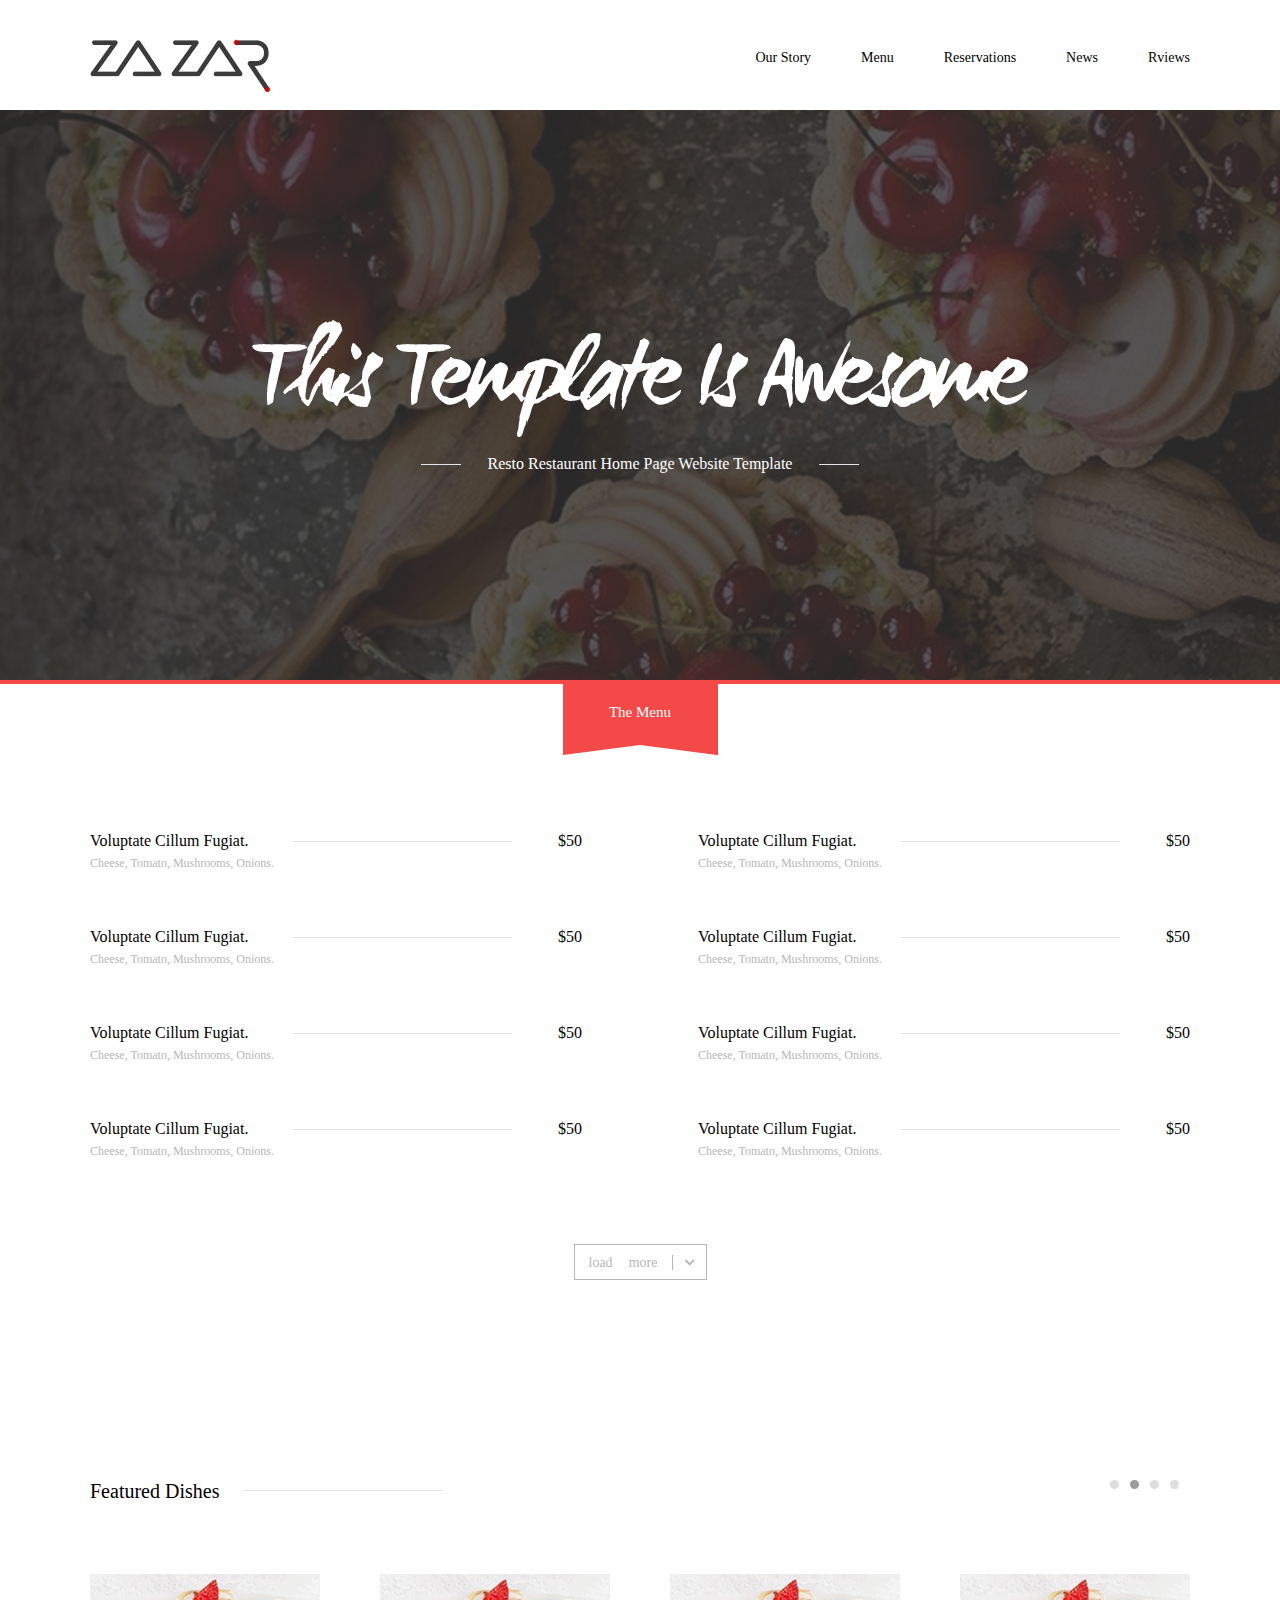
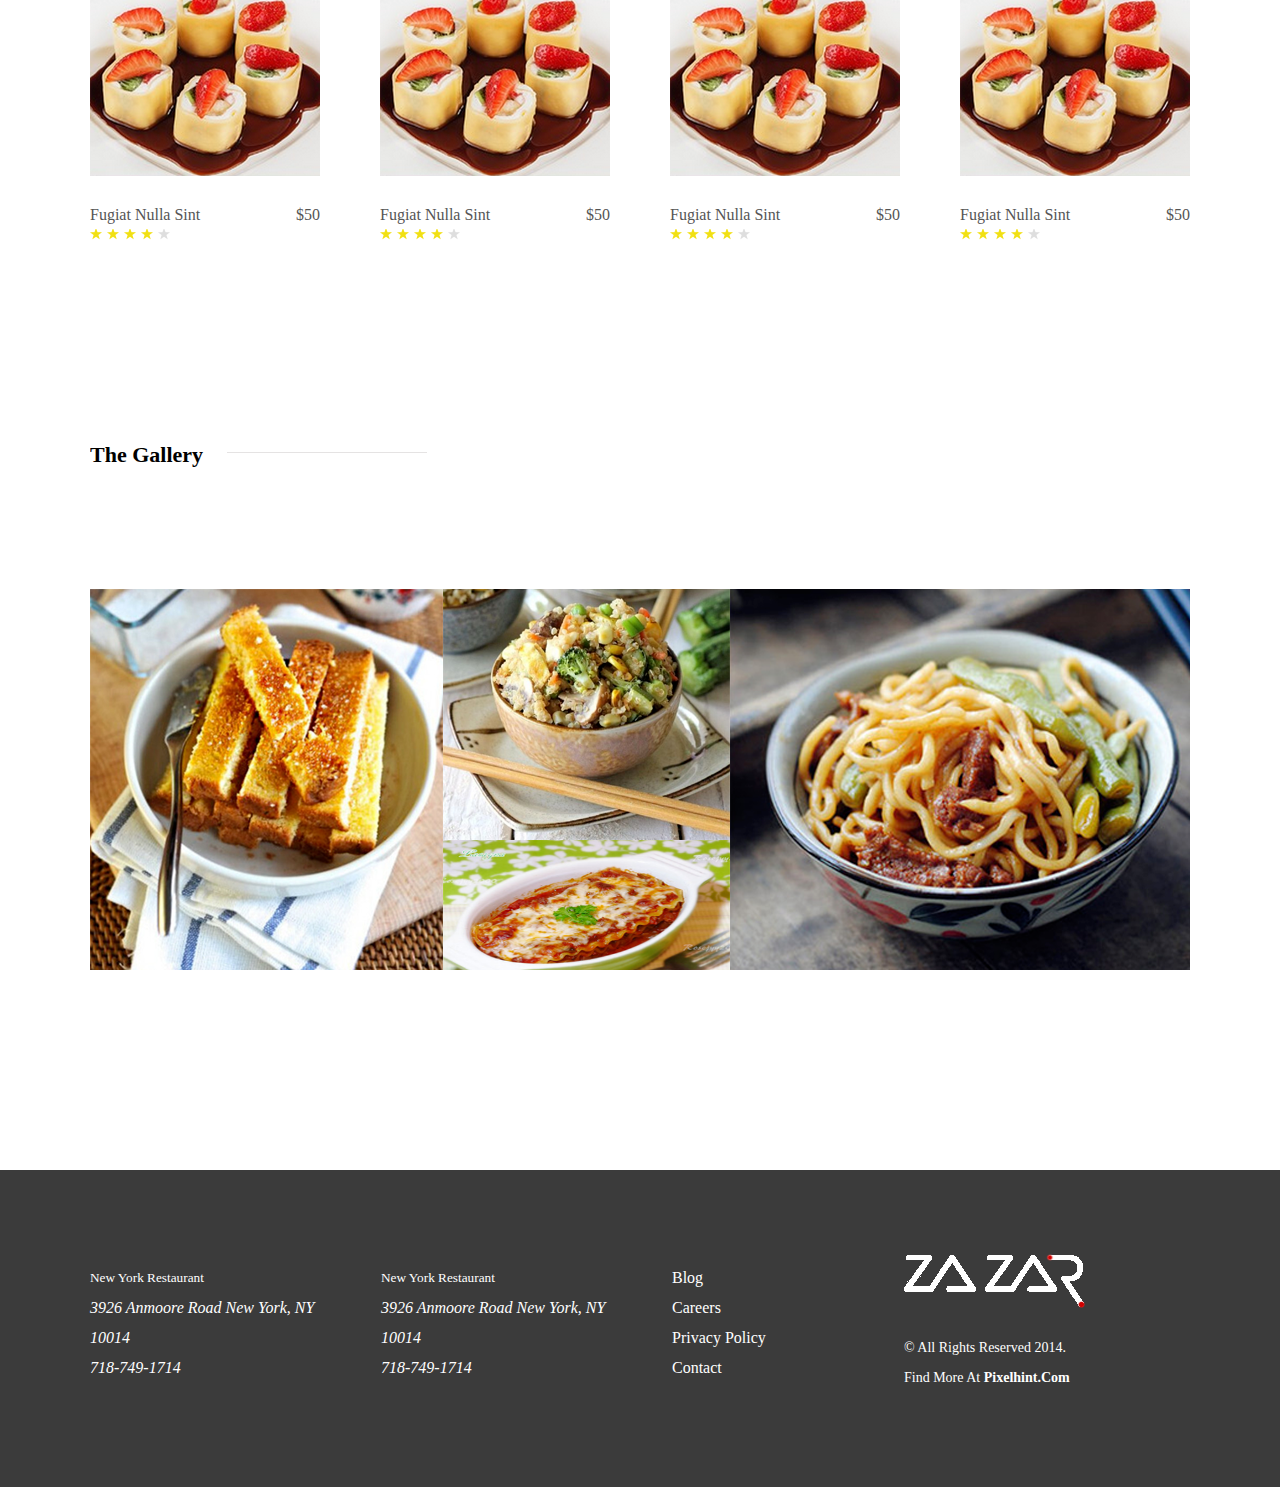
<file: html5 语义化标签/index.html>
<!DOCTYPE html>
<html lang="zh">

<head>
    <title>index</title>
    <meta charset="UTF-8">
    <link rel="stylesheet" href="less.css">
    <!-- <script src="https://cdnjs.cloudflare.com/ajax/libs/less.js/2.7.3/less.min.js"></script> -->
</head>

<body>
    <header>
        <div class="public-container">
            <div class="logo fll">
                <a href="#"></a>
            </div>
            <nav class="flr">
                <a href="#">Our Story</a>
                <a href="#">Menu</a>
                <a href="#">Reservations</a>
                <a href="#">News</a>
                <a href="#">Rviews</a>
            </nav>
        </div>
    </header>
    <main>
        <div class="banner">
            <img src="images/banner-text-logan.png" alt="banner-text-logan">
            <p class="banner-para">
                <i class="line line-left"></i>
                <span class="banner-para-text">resto restaurant home page website template</span>
                <i class="line line-right"></i>
            </p>
        </div>
        <section class="menu public-container">
            <h3>the menu</h3>
            <ul>
                <li class="menu-list fll">
                    <a href="#" class="menu-list-link">
                        <dl class="menu-list-item">
                            <dt class="menu-list-item-name">
                                <div class="wrap">
                                    <div class="menu-list-item-name-text fll">Voluptate cillum fugiat.</div>
                                    <div class="line fll"></div>
                                </div>
                            </dt>
                            <dd class="menu-list-item-ingredient">Cheese, tomato, mushrooms, onions.</dd>
                            <dd class="menu-list-item-price">$50</dd>
                        </dl>
                    </a>
                </li>
                <li class="menu-list fll">
                    <a href="#" class="menu-list-link">
                        <dl class="menu-list-item">
                            <dt class="menu-list-item-name">
                                <div class="wrap">
                                    <div class="menu-list-item-name-text fll">Voluptate cillum fugiat.</div>
                                    <div class="line fll"></div>
                                </div>
                            </dt>
                            <dd class="menu-list-item-ingredient">Cheese, tomato, mushrooms, onions.</dd>
                            <dd class="menu-list-item-price">$50</dd>
                        </dl>
                    </a>
                </li>
                <li class="menu-list fll">
                    <a href="#" class="menu-list-link">
                        <dl class="menu-list-item">
                            <dt class="menu-list-item-name">
                                <div class="wrap">
                                    <div class="menu-list-item-name-text fll">Voluptate cillum fugiat.</div>
                                    <div class="line fll"></div>
                                </div>
                            </dt>
                            <dd class="menu-list-item-ingredient">Cheese, tomato, mushrooms, onions.</dd>
                            <dd class="menu-list-item-price">$50</dd>
                        </dl>
                    </a>
                </li>
                <li class="menu-list fll">
                    <a href="#" class="menu-list-link">
                        <dl class="menu-list-item">
                            <dt class="menu-list-item-name">
                                <div class="wrap">
                                    <div class="menu-list-item-name-text fll">Voluptate cillum fugiat.</div>
                                    <div class="line fll"></div>
                                </div>
                            </dt>
                            <dd class="menu-list-item-ingredient">Cheese, tomato, mushrooms, onions.</dd>
                            <dd class="menu-list-item-price">$50</dd>
                        </dl>
                    </a>
                </li>
                <li class="menu-list fll">
                    <a href="#" class="menu-list-link">
                        <dl class="menu-list-item">
                            <dt class="menu-list-item-name">
                                <div class="wrap">
                                    <div class="menu-list-item-name-text fll">Voluptate cillum fugiat.</div>
                                    <div class="line fll"></div>
                                </div>
                            </dt>
                            <dd class="menu-list-item-ingredient">Cheese, tomato, mushrooms, onions.</dd>
                            <dd class="menu-list-item-price">$50</dd>
                        </dl>
                    </a>
                </li>
                <li class="menu-list fll">
                    <a href="#" class="menu-list-link">
                        <dl class="menu-list-item">
                            <dt class="menu-list-item-name">
                                <div class="wrap">
                                    <div class="menu-list-item-name-text fll">Voluptate cillum fugiat.</div>
                                    <div class="line fll"></div>
                                </div>
                            </dt>
                            <dd class="menu-list-item-ingredient">Cheese, tomato, mushrooms, onions.</dd>
                            <dd class="menu-list-item-price">$50</dd>
                        </dl>
                    </a>
                </li>
                <li class="menu-list fll">
                    <a href="#" class="menu-list-link">
                        <dl class="menu-list-item">
                            <dt class="menu-list-item-name">
                                <div class="wrap">
                                    <div class="menu-list-item-name-text fll">Voluptate cillum fugiat.</div>
                                    <div class="line fll"></div>
                                </div>
                            </dt>
                            <dd class="menu-list-item-ingredient">Cheese, tomato, mushrooms, onions.</dd>
                            <dd class="menu-list-item-price">$50</dd>
                        </dl>
                    </a>
                </li>
                <li class="menu-list fll">
                    <a href="#" class="menu-list-link">
                        <dl class="menu-list-item">
                            <dt class="menu-list-item-name">
                                <div class="wrap">
                                    <div class="menu-list-item-name-text fll">Voluptate cillum fugiat.</div>
                                    <div class="line fll"></div>
                                </div>
                            </dt>
                            <dd class="menu-list-item-ingredient">Cheese, tomato, mushrooms, onions.</dd>
                            <dd class="menu-list-item-price">$50</dd>
                        </dl>
                    </a>
                </li>
            </ul>
            <div class="menu-more arrow-down">
                <span class="menu-more-button justify-parent">
            		<span class="menu-more-button-text justify-child">load more</span>
                <span class="justify-ele"></span>
                </span>
            </div>
        </section>
        <section class="dishes public-container">
            <h3 class="section-head fll">featured dishes</h3>
            <div class="line fll"></div>
            <div class="dishes-pages-button flr">
                <span class="pageNum first"></span>
                <span class="pageNum second active"></span>
                <span class="pageNum third"></span>
                <span class="pageNum fourth"></span>
            </div>
            <ul>
                <li class="dishes-list fll">
                    <dl class="dishes-list-item">
                        <dt class="dishes-list-item-img"><img src="images/dishes.png" alt=""></dt>
                        <dd class="dishes-list-item-name fll">Fugiat nulla sint</dd>
                        <dd class="dishes-list-item-price flr">$50</dd>
                        <dd class="dishes-list-item-star">
                            <div class="star-img star-checked"></div>
                            <div class="star-img star-checked"></div>
                            <div class="star-img star-checked"></div>
                            <div class="star-img star-checked"></div>
                            <div class="star-img star-unchecked"></div>
                        </dd>
                    </dl>
                </li>
                <li class="fll dishes-list">
                    <dl class="dishes-list-item">
                        <dt class="dishes-list-item-img"><img src="images/dishes.png" alt=""></dt>
                        <dd class="dishes-list-item-name fll">Fugiat nulla sint</dd>
                        <dd class="dishes-list-item-price flr">$50</dd>
                        <dd class="dishes-list-item-star">
                            <div class="star-img star-checked"></div>
                            <div class="star-img star-checked"></div>
                            <div class="star-img star-checked"></div>
                            <div class="star-img star-checked"></div>
                            <div class="star-img star-unchecked"></div>
                        </dd>
                    </dl>
                </li>
                <li class="fll dishes-list">
                    <dl class="dishes-list-item">
                        <dt class="dishes-list-item-img"><img src="images/dishes.png" alt=""></dt>
                        <dd class="dishes-list-item-name fll">Fugiat nulla sint</dd>
                        <dd class="dishes-list-item-price flr">$50</dd>
                        <dd class="dishes-list-item-star">
                            <div class="star-img star-checked"></div>
                            <div class="star-img star-checked"></div>
                            <div class="star-img star-checked"></div>
                            <div class="star-img star-checked"></div>
                            <div class="star-img star-unchecked"></div>
                        </dd>
                    </dl>
                </li>
                <li class="fll dishes-list">
                    <dl class="dishes-list-item">
                        <dt class="dishes-list-item-img"><img src="images/dishes.png" alt=""></dt>
                        <dd class="dishes-list-item-name fll">Fugiat nulla sint</dd>
                        <dd class="dishes-list-item-price flr">$50</dd>
                        <dd class="dishes-list-item-star">
                            <div class="star-img star-checked"></div>
                            <div class="star-img star-checked"></div>
                            <div class="star-img star-checked"></div>
                            <div class="star-img star-checked"></div>
                            <div class="star-img star-unchecked"></div>
                        </dd>
                    </dl>
                </li>
            </ul>
        </section>
        <section class="gallery public-container">
            <h3 class="section-head fll">the gallery</h3>
            <div class="line fll"></div>
            <div class="gallery-pic-box">
                <div class="pic left fll">
                    <img src="images/gallery-left.png" alt="">
                </div>
                <div class="pic mid fll">
                    <img src="images/gallery-mid-top.png" alt="">
                    <img src="images/gallery-mid-bottom.png" alt="">
                </div>
                <div class="pic right fll">
                    <img src="images/gallery-right.png" alt="">
                </div>
            </div>
        </section>
    </main>
    <footer>
        <div class="public-container">
            <section class="contact fll">
                <h5>New York Restaurant</h5>
                <address>
                    3926 Anmoore Road New York, NY 10014
                    <br><span class="phone">718-749-1714</span>
                </address>
            </section>
            <section class="contact fll">
                <h5>New York Restaurant</h5>
                <address>
                    3926 Anmoore Road New York, NY 10014
                    <br> <span class="phone">718-749-1714</span>
                </address>
            </section>
            <section class="contact fll">
                <div><a href="#">blog</a></div>
                <div><a href="#">careers</a></div>
                <div><a href="#">privacy policy</a></div>
                <div><a href="#">contact</a></div>
            </section>
            <section class="copyright fll">
                <img class="copyright-img" src="images/footer-logo.png" alt="footer-logo">
                <p class="copyright-info">
                    <span class="copyright-info-text">© All Rights Reserved 2014. </span>
                    <br>
                    <span class="copyright-info-link">Find More at <a href="#">Pixelhint.com</a></span>
                </p>
            </section>
        </div>
    </footer>
</body>

</html>
</file>
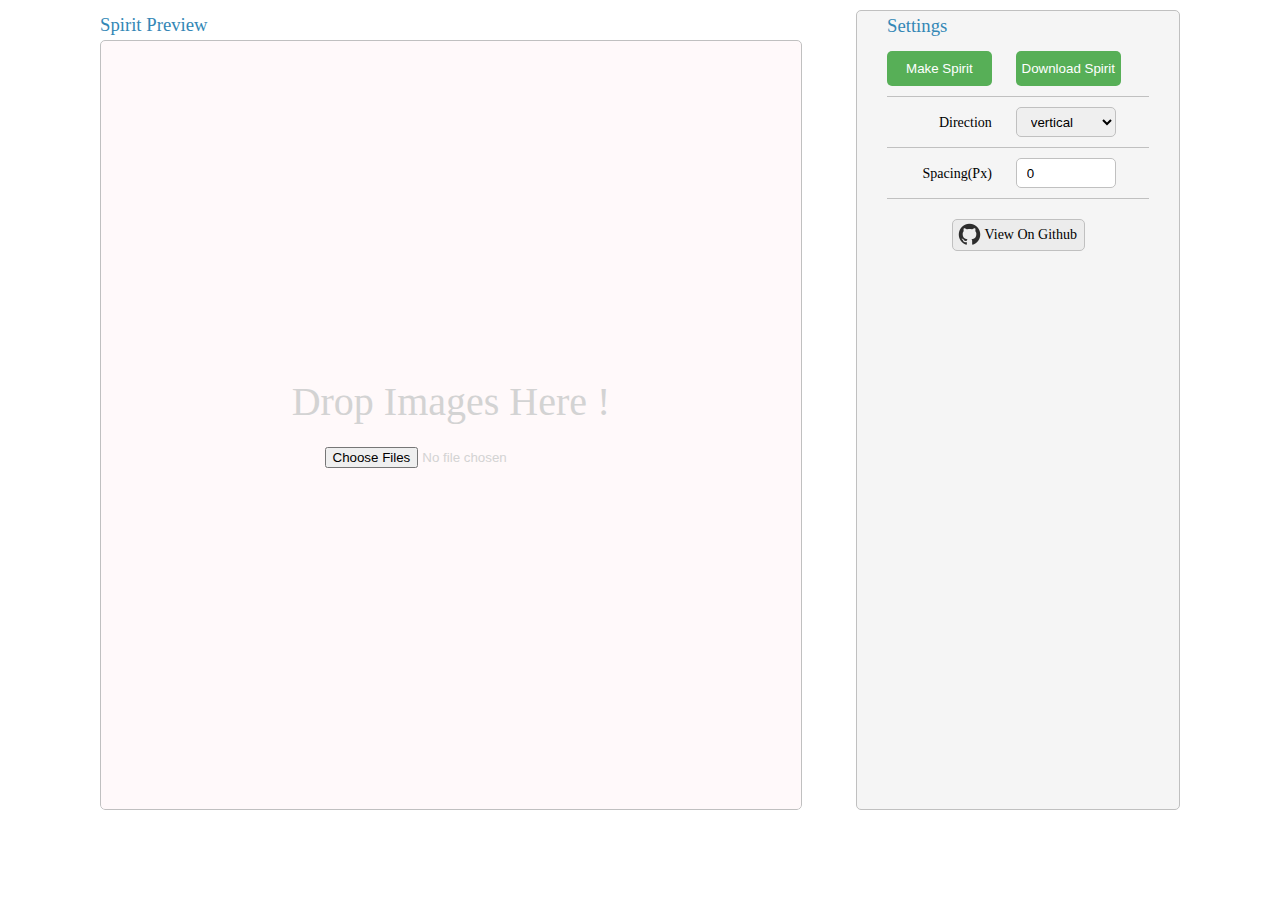
<file: html5 雪碧图生成器/index.html>
<!DOCTYPE html>
<html lang="zh">

<head>
    <meta charset="UTF-8">
    <title>spirite</title>
    <link rel="stylesheet" href="less.css">
    <script src="js.js"></script>
</head>

<body>
    <main>
        <section class="imgBox fll">
            <h3>Spirit preview</h3>
            <div class="dropBox">
                <div class="hint">
                    Drop Images Here ! <br>
                    <input type="file" multiple id="fileInput">
                </div>
            </div>
        </section>
        <section class="settings flr">
            <h3>settings</h3>
            <div>
                <button id="makeSpirit">Make Spirit</button>
                <button id="downloadSpirit">Download Spirit</button>
            </div>
            <div>
                <label for="direction">Direction</label>
                <select name="direction" id="direction">
                    <option value="vertical" selected="selected" >vertical</option>
                    <option value="horizontal">horizontal</option>
                </select>
            </div>
            <div>
                <label for="spacing">Spacing(px)</label>
                <input type="number" name="spacing" id="spacing" value="0">
            </div>
            <div class="gitBox">
                <a href="https://github.com/i-am-LuXiansheng/creation/tree/master/html5%20%E9%9B%AA%E7%A2%A7%E5%9B%BE%E7%94%9F%E6%88%90%E5%99%A8" target="_blank">view on github</a>
            </div>
        </section>
        <canvas>对不起，您的浏览器不支持 canvas ,请升级您的浏览器</canvas>
    </main>
    <footer>
       
    </footer>
</body>

</html>
</file>
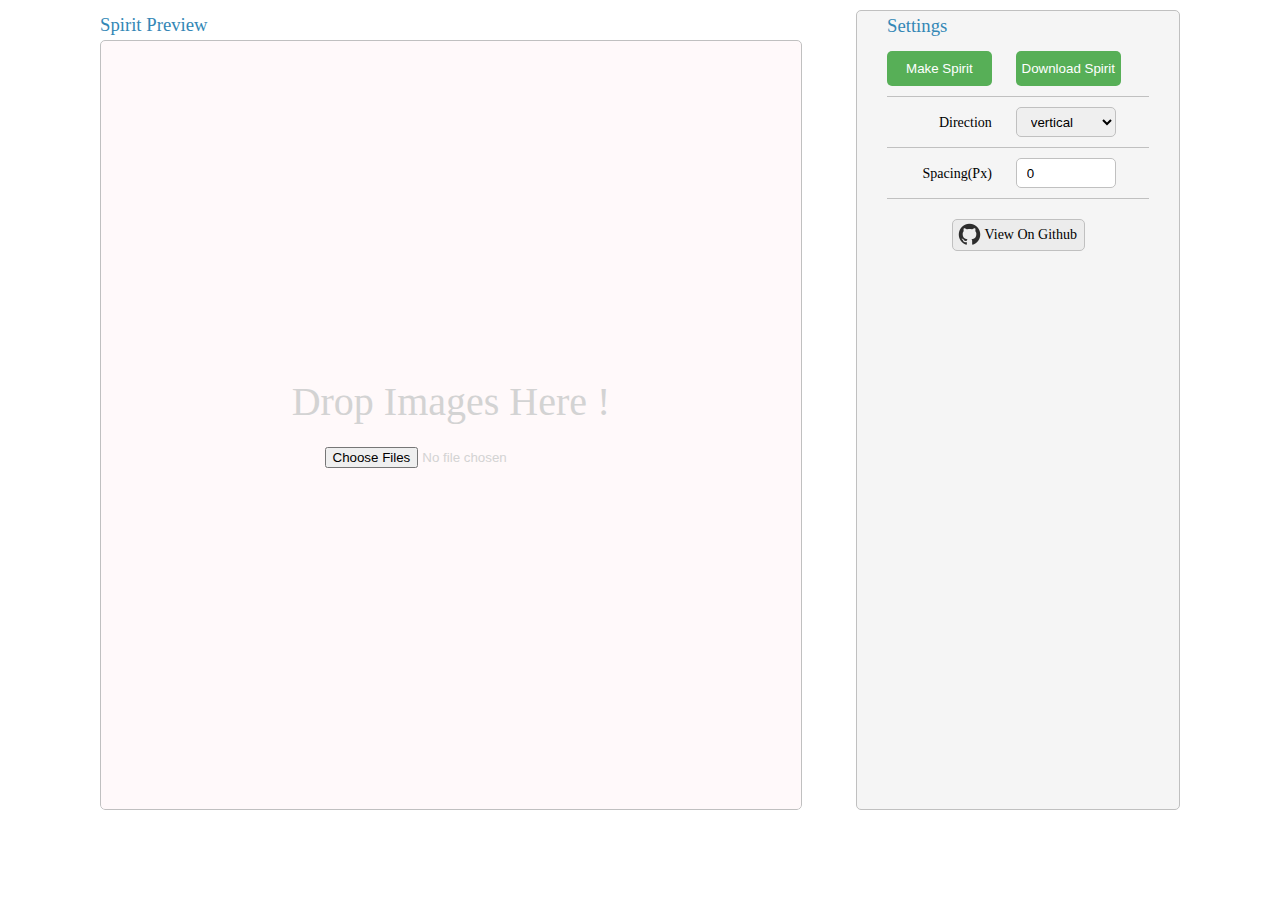
<file: html5-sprites-maker/index.html>
<!DOCTYPE html>
<html lang="en">

<head>
    <meta charset="UTF-8">
    <title>spirite</title>
    <link rel="stylesheet" href="less.css">
    <script src="js.js"></script>
</head>

<body>
    <main>
        <section class="imgBox fll">
            <h3>Spirit preview</h3>
            <div class="dropBox">
                <div class="hint">
                    Drop Images Here !
                    <br>
                    <input type="file" multiple id="fileInput">
                </div>
            </div>
        </section>
        <section class="settings flr">
            <h3>settings</h3>
            <div>
                <button id="makeSpirit">Make Spirit</button>
                <button id="downloadSpirit">Download Spirit</button>
            </div>
            <div>
                <label for="direction">Direction</label>
                <select name="direction" id="direction">
                    <option value="vertical" selected="selected">vertical</option>
                    <option value="horizontal">horizontal</option>
                </select>
            </div>
            <div>
                <label for="spacing">Spacing(px)</label>
                <input type="number" name="spacing" id="spacing" value="0">
            </div>
            <div class="gitBox">
                <a href="https://github.com/xianshenglu/html5/tree/master/html5-sprites-maker" target="_blank">view on github</a>
            </div>
        </section>
        <canvas>sorry,your browser doesn't support canvas ,please update your browser</canvas>
    </main>
    <footer>

    </footer>
</body>

</html>
</file>
<file: html5 语义化标签/less.css>
a,address,body,button,dd,div,dl,dt,footer,h1,h2,h3,h4,h5,h6,header,html,input,li,main,nav,section,span,ul{margin:0;padding:0}a{text-decoration:none;color:#000}button,input{box-sizing:border-box;outline:0}li,ul{list-style:none}.fll{float:left}.flr{float:right}h1,h2,h3,h4,h5,h6{font-weight:400}.line{height:1px;background-color:#e5e3e3}html{font-family:Aleo,Georgia,Serif;text-transform:capitalize;background:#fff}html .public-container{width:1100px;margin:0 auto}header{width:100%}header .public-container{overflow:hidden;height:110px}header .public-container .logo{width:181px;height:54px;margin-top:39px}header .public-container .logo a{display:block;width:100%;height:100%;background:url(images/logo.png)}header .public-container nav{font-size:14px}header .public-container nav a{display:block;float:left;margin:50px 0 0 50px}header .public-container nav a:first-child{margin-left:0}footer{overflow:hidden;height:317px;color:#fff;background-color:#3b3b3b}footer .public-container{line-height:30px}footer .public-container .contact{font-family:Aleo,Georgia,Serif;font-size:16px;width:232px;margin:93px 0 0 59px}footer .public-container .contact .address{font-weight:lighter}footer .public-container .contact .address .phone{font-weight:700}footer .public-container .contact a{color:#fff}footer .public-container .contact:first-child{margin-left:0}footer .public-container .copyright{width:231px;margin-top:84px}footer .public-container .copyright .copyright-info{font-size:14px}footer .public-container .copyright .copyright-info .copyright-info-link a{font-weight:700;color:#fff}html .banner{overflow:hidden;width:100%;height:570px;border-bottom:4px solid #f34949;background:url(images/banner.png) no-repeat}html .banner img{display:block;margin:0 auto;margin-top:210px;margin-bottom:18px}html .banner .banner-para{font-size:0;text-align:center;letter-spacing:-.33333333em;color:#fff}html .banner .banner-para .banner-para-text,html .banner .banner-para .line{letter-spacing:0}html .banner .banner-para .line{display:inline-block;width:40px;vertical-align:middle}html .banner .banner-para .line-left{margin-right:27px}html .banner .banner-para .line-right{margin-left:27px}html .banner .banner-para span{font-size:16px;vertical-align:middle}html .dishes,html .gallery,html .menu{overflow:hidden;margin-bottom:200px}html .section-head{margin-right:24px}html .section-head+.line{width:200px;height:1px;background-color:#e5e3e3}html .menu{height:596px}html .menu h3{font-size:15px;position:relative;width:155px;height:51px;margin:0 auto;margin-bottom:75px;padding-top:20px;text-align:center;vertical-align:middle;color:#fff;background-color:#f34949}html .menu h3:after{position:absolute;bottom:0;left:0;display:block;width:0;height:0;content:'';border:77.5px solid transparent;border-bottom:10px solid #fff}html .menu ul{overflow:hidden;margin-bottom:30px}html .menu ul .menu-list{width:492px;height:36px;margin:0 116px 60px 0}html .menu ul .menu-list .menu-list-link{display:block}html .menu ul .menu-list .menu-list-link .menu-list-item{line-height:22px;position:relative}html .menu ul .menu-list .menu-list-link .menu-list-item .menu-list-item-name,html .menu ul .menu-list .menu-list-link .menu-list-item .menu-list-item-price{font-size:16px}html .menu ul .menu-list .menu-list-link .menu-list-item .menu-list-item-name{width:422px;overflow:hidden}html .menu ul .menu-list .menu-list-link .menu-list-item .menu-list-item-name .wrap{width:844px;overflow:hidden}html .menu ul .menu-list .menu-list-link .menu-list-item .menu-list-item-name .wrap .menu-list-item-name-text{vertical-align:middle}html .menu ul .menu-list .menu-list-link .menu-list-item .menu-list-item-name .wrap .line{margin:11px 0 0 45px;width:50%;vertical-align:middle}html .menu ul .menu-list .menu-list-link .menu-list-item .menu-list-item-ingredient{font-family:'Myriad Pro',Georgia,Serif;font-size:12px;color:#b7b7b7}html .menu ul .menu-list .menu-list-link .menu-list-item .menu-list-item-price{position:absolute;top:0;right:0}html .menu ul li:nth-child(2n){margin-right:0}html .menu .menu-more{position:relative;overflow:hidden;width:131px;height:34px;margin:0 auto;cursor:pointer;text-transform:lowercase;color:#b7b7b7;border:1px solid #b7b7b7}html .menu .menu-more .menu-more-button{font-size:14px;display:block;width:98px;margin-top:10px;text-align:justify}html .menu .menu-more .menu-more-button .justify-child{width:70px;padding:0 14px;border-right:1px solid #b7b7b7}html .menu .menu-more .menu-more-button .justify-ele{display:inline-block;width:100%;height:0}html .menu .arrow-down{background:url(images/arrow-down.png) 109px 14px/11px 7px no-repeat;background-image:url(images/arrow-down.png);background-size:11px 7px;background-position:109px 14px;background-repeat:no-repeat}html .menu .arrow-up{background:url(images/arrow-up.png) 109px 14px/11px 7px no-repeat;background-image:url(images/arrow-up.png);background-size:11px 7px;background-position:109px 14px;background-repeat:no-repeat}html .dishes{font-size:12px;height:362px}html .dishes h3{font-family:'Myriad Pro',Georgia,Serif;font-size:20px;height:20px}html .dishes .line{margin-top:10px}html .dishes .dishes-pages-button{font-size:0;letter-spacing:-4px}html .dishes .dishes-pages-button .pageNum{display:inline-block;width:9px;height:9px;margin-right:11px;border-radius:4.5px;background-color:#dedede}html .dishes .dishes-pages-button .active{background-color:#9b9b9b}html .dishes ul{clear:both;overflow:hidden;margin-top:94px}html .dishes ul .dishes-list{width:230px;height:268px;margin-right:60px}html .dishes ul .dishes-list .dishes-list-item{font-size:12px;overflow:hidden;width:100%;height:100%}html .dishes ul .dishes-list .dishes-list-item .dishes-list-item-img{height:202px}html .dishes ul .dishes-list .dishes-list-item .dishes-list-item-name,html .dishes ul .dishes-list .dishes-list-item .dishes-list-item-price{font-family:'Myriad Pro',Georgia,Serif;font-size:16px;margin:30px 0 5px;color:#555}html .dishes ul .dishes-list .dishes-list-item .dishes-list-item-star{font-size:0;clear:both;letter-spacing:-4px}html .dishes ul .dishes-list .dishes-list-item .dishes-list-item-star .star-img{display:inline-block;width:12px;height:13px;margin-left:5px;letter-spacing:0}html .dishes ul .dishes-list .dishes-list-item .dishes-list-item-star .star-img:first-child{margin-left:0}html .dishes ul .dishes-list .dishes-list-item .dishes-list-item-star .star-checked{background:url(images/star-checked.png) left -2px no-repeat}html .dishes ul .dishes-list .dishes-list-item .dishes-list-item-star .star-unchecked{background:url(images/star-unchecked.png) left -2px no-repeat}html .dishes ul .dishes-list:nth-child(4n){margin-right:0}html .gallery .section-head{font-family:Aleo,Georgia,Serif;font-size:22px;font-weight:700;height:16px}html .gallery .section-head+.line{margin-top:10px}html .gallery .gallery-pic-box{clear:both;overflow:hidden;margin-top:147px}html .gallery .gallery-pic-box .pic.left{width:353px;height:381px}html .gallery .gallery-pic-box .pic.mid img{display:block}html .gallery .gallery-pic-box .pic.mid img:first-child{width:287px;height:251px}html .gallery .gallery-pic-box .pic.mid img+img{width:287px;height:130px}html .gallery .gallery-pic-box .pic.right{width:460px;height:381px}
</file>
<file: html5 雪碧图生成器/less.css>
*{margin:0;padding:0}.fll{float:left}.flr{float:right}button,input{border:none}a{text-decoration:none;color:#000}html{font-family:'微软雅黑';height:100%;text-transform:capitalize}html body{height:100%}html main{box-sizing:border-box;width:100%;height:90%;padding:10px 100px 0}html main .dropBox,html main section{box-sizing:border-box;border:1px solid silver;border-radius:5px}html main h3{font-weight:400;line-height:30px;height:30px;color:#3387b6}html main .imgBox{overflow:hidden;width:65%;height:100%;margin-right:5%;border:none}html main .imgBox .dropBox{overflow:scroll;width:100%;height:95%;height:calc(100% - 30px);white-space:nowrap;position:relative;background:rgba(255,192,203,.1)}html main .imgBox .dropBox div{display:none}html main .imgBox .dropBox .hint{position:relative;top:50%;display:block;color:#d3d3d3;font-size:40px;box-sizing:border-box;width:100%;text-align:center;transform:translateY(-50%)}html main .imgBox .dropBox img{display:block}html main .imgBox .dropBox .vertical{display:block}html main .imgBox .dropBox .horizontal{display:inline-block}html main .settings{box-sizing:border-box;width:30%;height:100%;padding:0 30px;background:#f5f5f5}html main .settings>div{overflow:hidden;padding:10px 0;border-bottom:1px solid silver}html main .settings>div button{width:40%;height:35px;margin-right:20px;cursor:pointer;color:#fff;border-radius:5px;background:#57af57}html main .settings>div label{font-size:14px;display:inline-block;width:40%;margin-right:20px;text-align:right}html main .settings>div input,html main .settings>div select{box-sizing:border-box;width:100px;height:30px;padding-left:10px;border:1px solid silver;border-radius:5px}html main .settings>div input option,html main .settings>div select option{padding-left:10px}html main .settings .gitBox{border:none}html main .settings .gitBox a{font-size:14px;line-height:30px;display:block;width:50%;height:30px;margin:0 auto;margin-top:10px;text-indent:32px;border:1px solid silver;border-radius:5px;background-color:#ececec;background-image:url(images/github.png);background-repeat:no-repeat;background-position:4px 2px;background-size:25px}html main canvas{display:none}html footer{clear:both;height:10%}
</file>
<file: html5-sprites-maker/less.css>
*{margin:0;padding:0}.fll{float:left}.flr{float:right}button,input{border:none}a{text-decoration:none;color:#000}html{font-family:'微软雅黑';height:100%;text-transform:capitalize}html body{height:100%}html main{box-sizing:border-box;width:100%;height:90%;padding:10px 100px 0}html main .dropBox,html main section{box-sizing:border-box;border:1px solid silver;border-radius:5px}html main h3{font-weight:400;line-height:30px;height:30px;color:#3387b6}html main .imgBox{overflow:hidden;width:65%;height:100%;margin-right:5%;border:none}html main .imgBox .dropBox{overflow:scroll;width:100%;height:95%;height:calc(100% - 30px);white-space:nowrap;position:relative;background:rgba(255,192,203,.1)}html main .imgBox .dropBox div{display:none}html main .imgBox .dropBox .hint{position:relative;top:50%;display:block;color:#d3d3d3;font-size:40px;box-sizing:border-box;width:100%;text-align:center;transform:translateY(-50%)}html main .imgBox .dropBox img{display:block}html main .imgBox .dropBox .vertical{display:block}html main .imgBox .dropBox .horizontal{display:inline-block}html main .settings{box-sizing:border-box;width:30%;height:100%;padding:0 30px;background:#f5f5f5}html main .settings>div{overflow:hidden;padding:10px 0;border-bottom:1px solid silver}html main .settings>div button{width:40%;height:35px;margin-right:20px;cursor:pointer;color:#fff;border-radius:5px;background:#57af57}html main .settings>div label{font-size:14px;display:inline-block;width:40%;margin-right:20px;text-align:right}html main .settings>div input,html main .settings>div select{box-sizing:border-box;width:100px;height:30px;padding-left:10px;border:1px solid silver;border-radius:5px}html main .settings>div input option,html main .settings>div select option{padding-left:10px}html main .settings .gitBox{border:none}html main .settings .gitBox a{font-size:14px;line-height:30px;display:block;width:50%;height:30px;margin:0 auto;margin-top:10px;text-indent:32px;border:1px solid silver;border-radius:5px;background-color:#ececec;background-image:url(images/github.png);background-repeat:no-repeat;background-position:4px 2px;background-size:25px}html main canvas{display:none}html footer{clear:both;height:10%}
</file>
